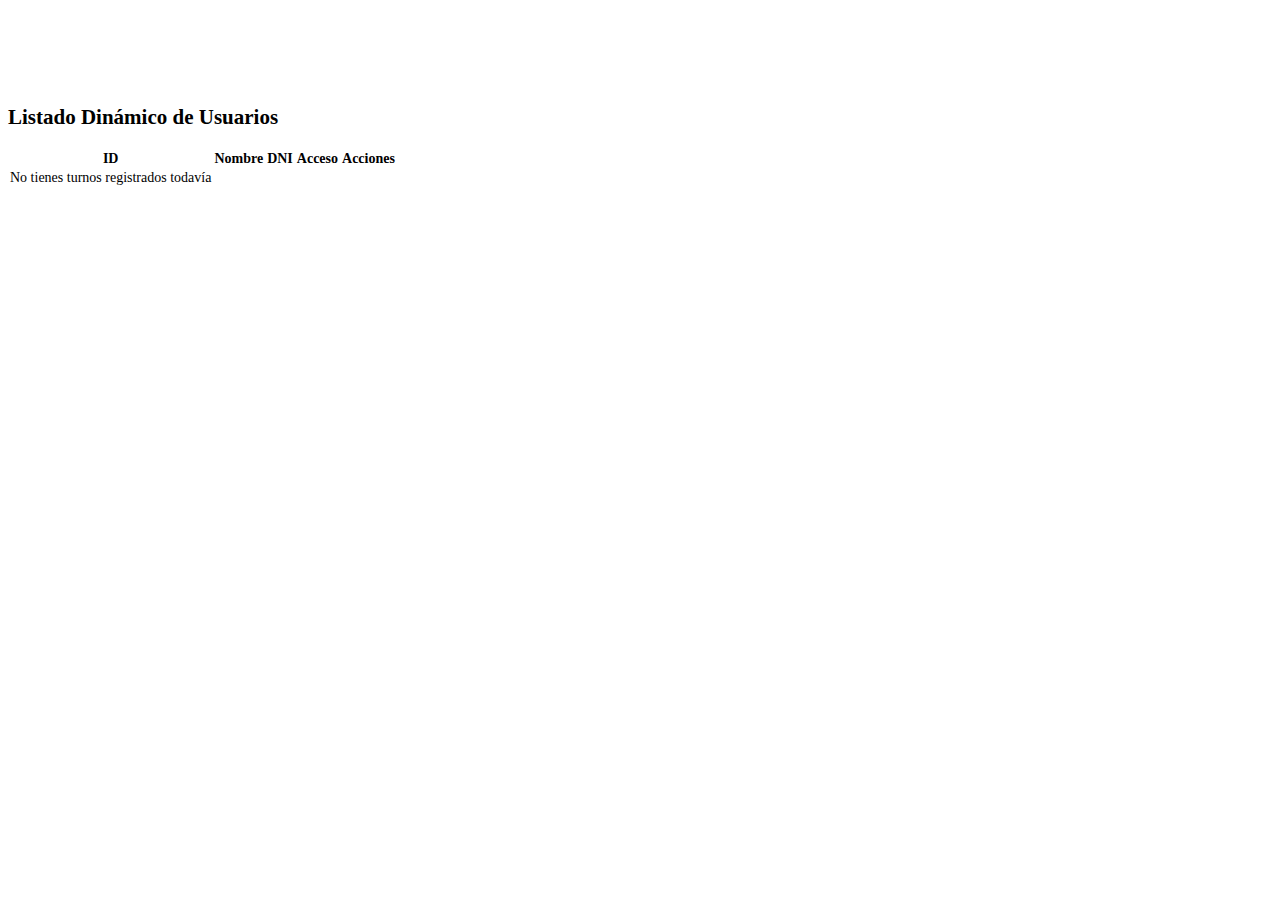
<file: vews/gestionUsuarios.html>
<!DOCTYPE html>
<html lang="es">

<head>
  <meta charset="UTF-8">
  <meta name="viewport" content="width=device-width, initial-scale=1.0">
  <link href="https://cdn.jsdelivr.net/npm/bootstrap@5.3.0/dist/css/bootstrap.min.css" rel="stylesheet"
    integrity="sha384-9ndCyUaIbzAi2FUVXJi0CjmCapSmO7SnpJef0486qhLnuZ2cdeRhO02iuK6FUUVM" crossorigin="anonymous">
    <link rel="stylesheet" href="https://cdn.jsdelivr.net/npm/bootstrap-icons@1.10.5/font/bootstrap-icons.css">

  <title>Gestion Usuarios</title>
  <style>
    main{
      font-size: 0.875em;
    }
  </style>
</head>

<body>


  <div class="container-fluid">

    <nav class="bg-body-secondary row sticky-top" style="height: 80px;"></nav>

    <main class="pb-5 mb-5 row">
      <section>
        <h2>Listado Dinámico de Usuarios</h2>
        
        <table class="table table-primary table-hover">
          <thead>
            <tr>
              <th scope="col">ID</th>
              <th scope="col" class="d-none d-sm-block">Nombre</th>
              <th scope="col">DNI</th>
              <th scope="col">Acceso</th>
              <th scope="col">Acciones</th>
            </tr>
          </thead>
          <tbody id="tablaUsuarios">
            <!-- La tabla será generada dinámicamente aquí -->
          </tbody>
        </table>
      </section>

    </main>

    <footer class="bg-body-secondary row fixed-bottom" style="height: 80px;"></footer>
  </div>

  <script src="https://cdn.jsdelivr.net/npm/bootstrap@5.3.0/dist/js/bootstrap.bundle.min.js"
    integrity="sha384-geWF76RCwLtnZ8qwWowPQNguL3RmwHVBC9FhGdlKrxdiJJigb/j/68SIy3Te4Bkz"
    crossorigin="anonymous"></script>

  <script src="/js/gestionUsuarios.js"></script>
</body>

</html>
</file>
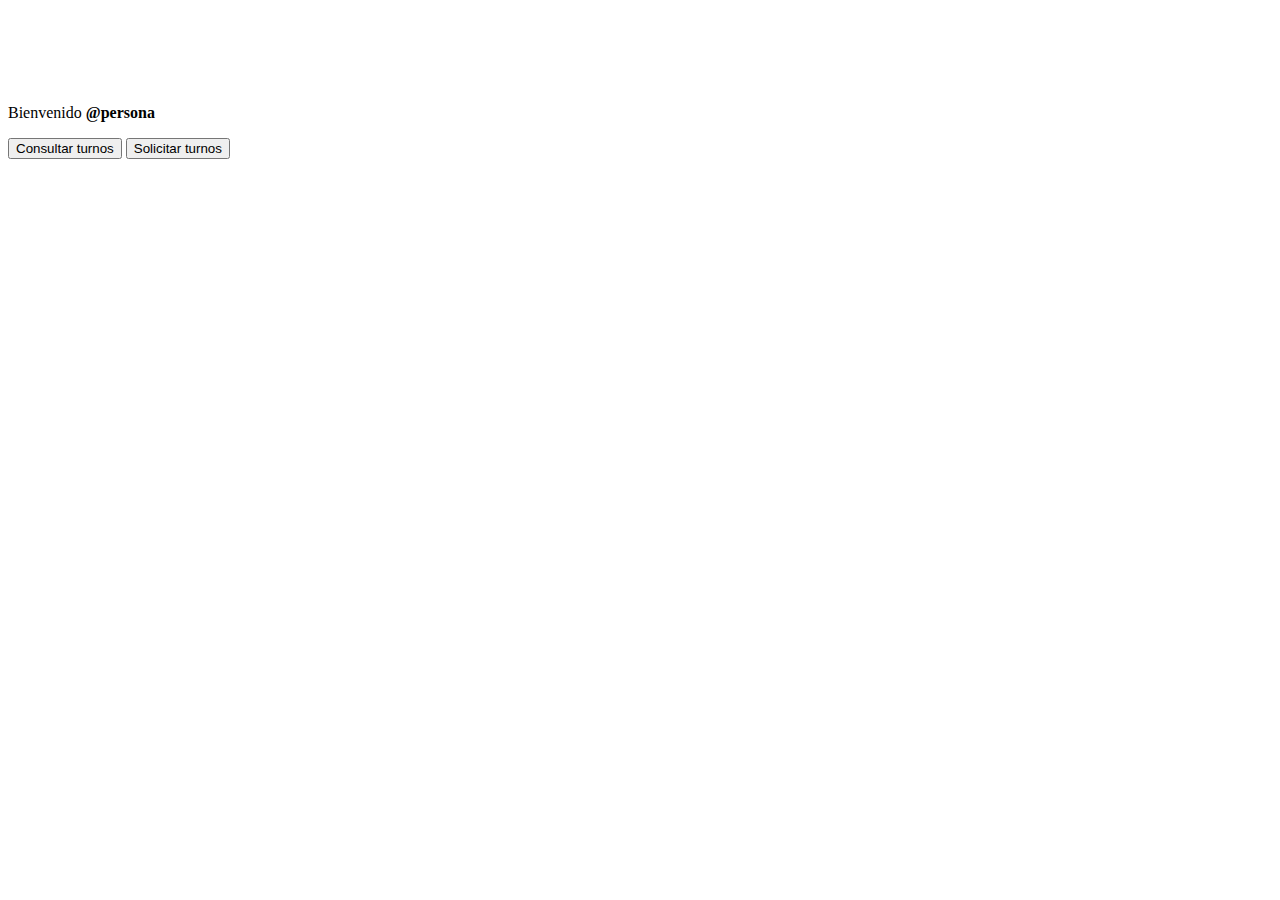
<file: vews/mainPaciente.html>
<!DOCTYPE html>
<html lang="es">

<head>
    <meta charset="UTF-8">
    <meta name="viewport" content="width=device-width, initial-scale=1.0">
    <link href="https://cdn.jsdelivr.net/npm/bootstrap@5.3.0/dist/css/bootstrap.min.css" rel="stylesheet"
        integrity="sha384-9ndCyUaIbzAi2FUVXJi0CjmCapSmO7SnpJef0486qhLnuZ2cdeRhO02iuK6FUUVM" crossorigin="anonymous">

    <title>Bienvenido!</title>

    <style>
        #asideTurnos,
        #sectionSolicitar,
        .opcionesFrom {
            display: none;
        }

        @media screen and (min-width: 576px) {
            #espaciadoForm {
                margin: auto;
            }
        }
    </style>
</head>

<body>

    <div class="container-fluid">
        <nav class="bg-body-secondary row sticky-top" style="height: 80px;"></nav>

        <main class="pb-5 mb-5">
            <!-- botones y saludo -->
            <div class="row justify-content-around pb-3">

                <p class="pt-3 col-12 col-md-3 col-xl-2" id="bienvenido"></p>

                <button type="button" class="btn btn-primary col-5 col-md-4" onclick="mostrarAside();">Consultar
                    turnos</button>

                <button type="button" class="btn btn-secondary col-5 col-md-4" onclick="mostrarSection();">Solicitar
                    turnos</button>
            </div>

            <!-- Formulario de solicitud de turnos  -->
            <section class="row" id="sectionSolicitar">
                <h6 class="head">Por favor completa los campos requeridos para solicitar un turno</h6>
                <!-- formulario de solicitud -->
                <div id="espaciadoForm" class="col-12 col-sm-7 col-lg-6 col-xl-5 col-xxl-4">
                    <form method="post">
                        <div class="mb-3">
                            <input type="date" class="form-control" id="fechaTurno" aria-describedby="fechaAyuda"
                                required>
                            <div id="fechaAyuda" class="form-text">Selecciona la fecha del turno de Lunes a Viernes
                            </div>
                        </div>

                        <div class="mb-3">
                            <select class="form-select" aria-label="Default select example" required id="especialidad">
                                <option selected disabled value="">Especialidad</option>
                            </select>
                        </div>

                        <div class="mb-3 opcionesFrom">
                            <select class="form-select" aria-label="Default select example" required id="medico">
                                <option selected disabled value="">Medico</option>
                            </select>
                        </div>

                        <div class="mb-3 opcionesFrom">
                            <select class="form-select" aria-label="Default select example" required id="horarios">
                                <option selected disabled value="">Horarios</option>
                            </select>
                        </div>

                        <div class="mb-3 opcionesFrom">
                            <label for="consulta" class="form-label">Ingresa tu consulta</label>
                            <input type="text" class="form-control" id="consulta" maxlength="100" required>
                        </div>

                        <button type="submit" class="btn btn-primary opcionesFrom">Solicitar turno</button>
                    </form>
                </div>

                <!-- toast de confirmacion -->
                <div class="toast-container position-fixed bottom-0 end-0 p-3">
                    <div id="toastConfirmacion" class="toast" role="alert" aria-live="assertive" aria-atomic="true">
                        <div class="toast-header">
                            <strong class="me-auto">Ingresar nombre paciente, opcional</strong>
                            <small>Hace 1 segundo</small>
                            <button type="button" class="btn-close" data-bs-dismiss="toast" aria-label="Close"></button>
                        </div>
                        <div class="toast-body">
                            <p id="toastMensaje">Su turno fue confirmado</p>
                        </div>
                    </div>
                </div>

            </section>

            <!-- Formulario de consulta de turnos  -->
            <aside id="asideTurnos">
                <div class="row" id="cardTurnos">
                </div>
            </aside>
        </main>

        <footer class="bg-body-secondary row fixed-bottom" style="height: 80px;"></footer>
    </div>

    <script src="https://cdn.jsdelivr.net/npm/bootstrap@5.3.0/dist/js/bootstrap.bundle.min.js"
        integrity="sha384-geWF76RCwLtnZ8qwWowPQNguL3RmwHVBC9FhGdlKrxdiJJigb/j/68SIy3Te4Bkz"
        crossorigin="anonymous"></script>
    <script src="/js/mainPaciente.js"></script>
</body>

</html>
</file>
